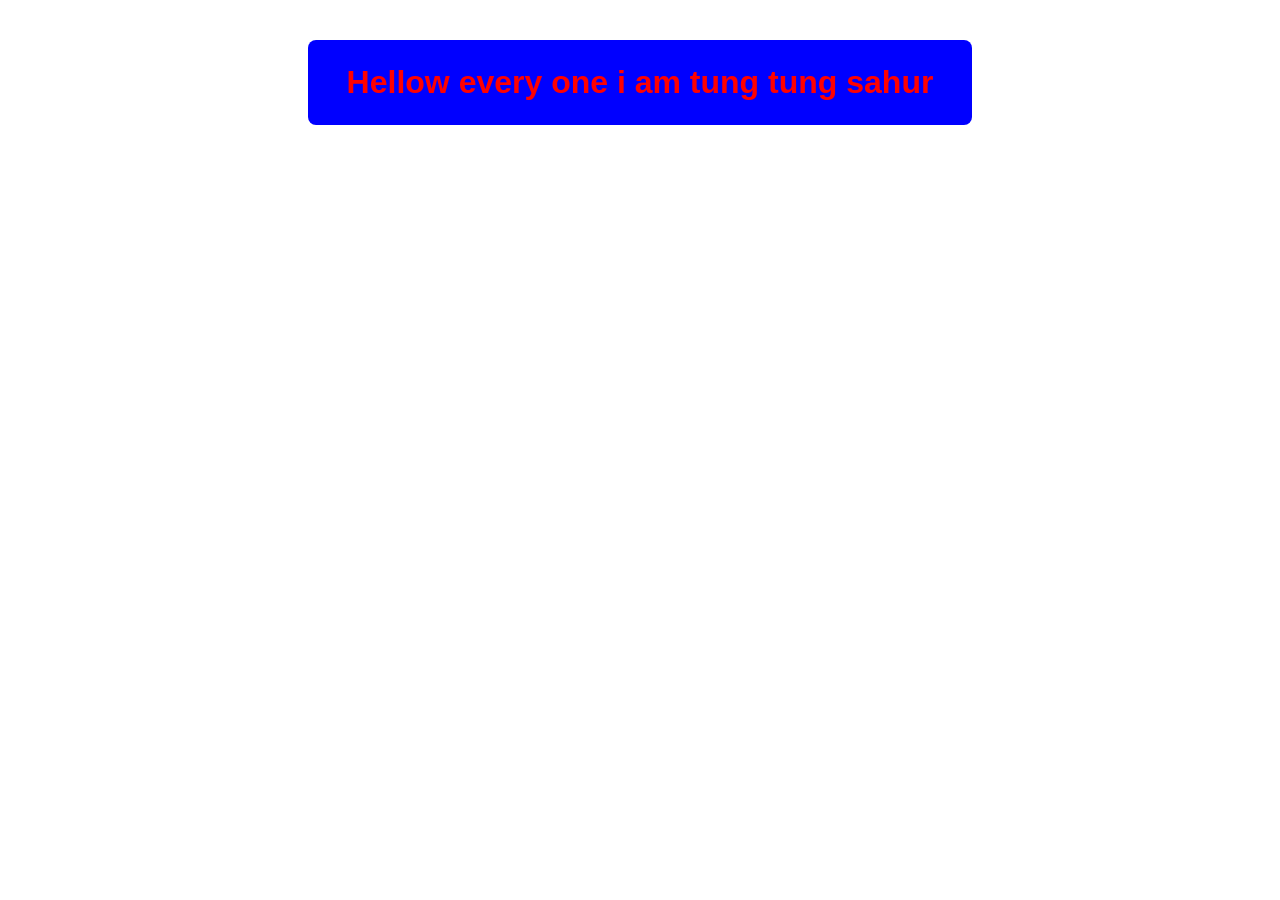
<file: index.html/index.html>
<!DOCTYPE html>
<html lang="en">
<head>
  <meta charset="UTF-8">
  <meta name="viewport" content="width=device-width, initial-scale=1">
  <title>Headline Box</title>
  <style>
    .headline-box {
      background-color: blue;
      color: red;
      padding: 24px 32px;
      border-radius: 8px;
      max-width: 600px;
      margin: 40px auto;
      text-align: center;
      font-family: Arial, sans-serif;
    }
    .headline-box h1 {
      margin: 0;
      font-size: 2rem;
    }
  </style>
</head>
<body>
  <div class="headline-box">
    <h1>Hellow every one i am tung tung sahur</h1>
   <containerleft></containerleft>

  </div>
</body>
</html>
</file>
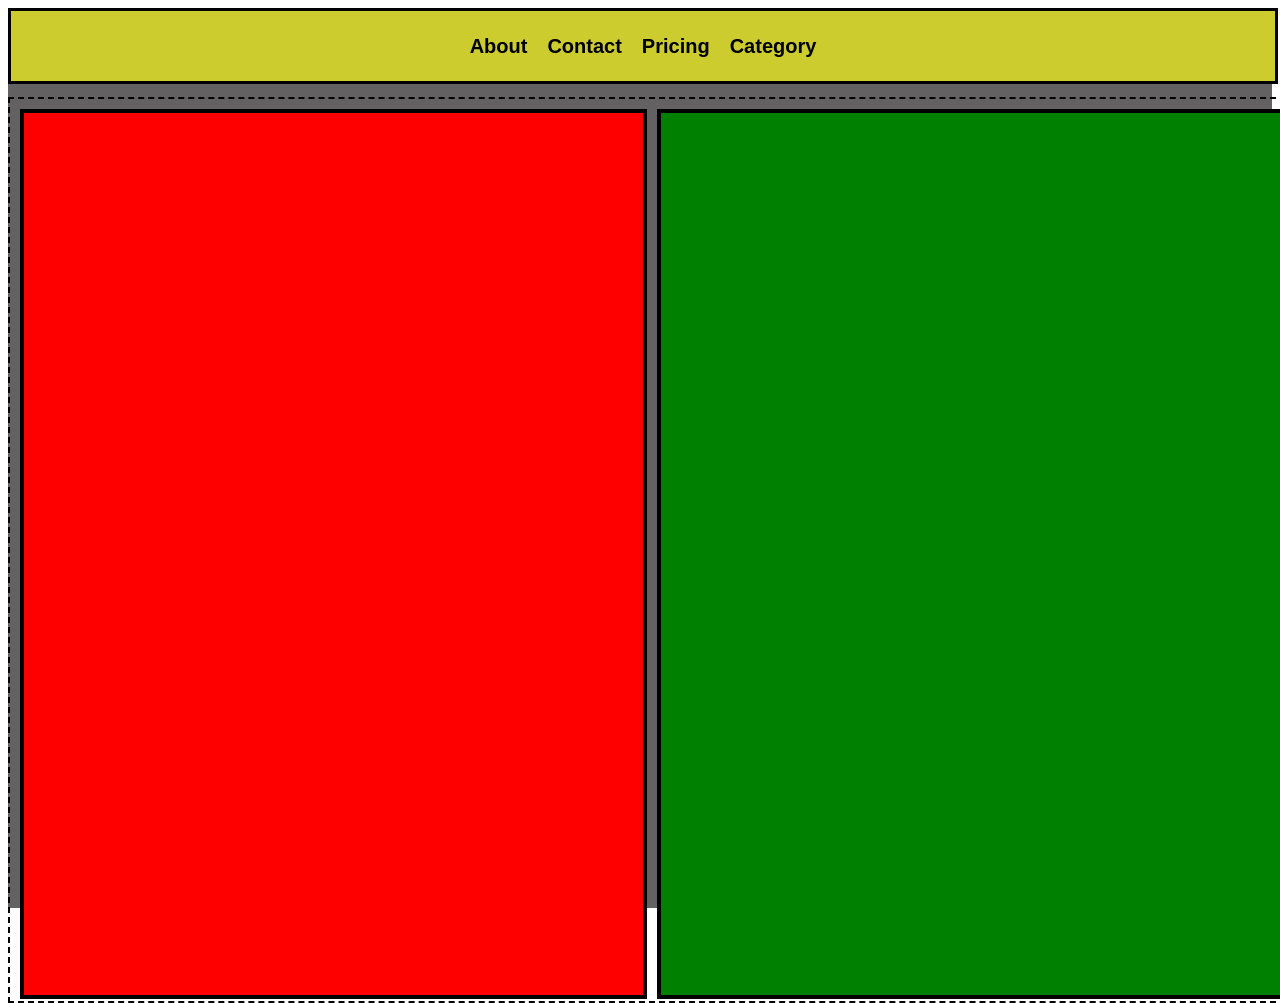
<file: mam.html>
<!DOCTYPE html>
<html lang="en">
<head>
    <meta charset="UTF-8">
    <meta name="viewport" content="width=device-width, initial-scale=1.0">
    <title>Document</title>


    <style>
        #page{
            height: 100vh;
            width: 100%;
            background-color: rgb(99, 97, 97);
        }
        #page #nav{
            height: 70px;
            width: 100%;
            background-color: rgb(204, 204, 46);
            display: flex;
            gap: 20px;
            align-items: center;
            justify-content: center;
            border: 3px solid black;
            /* justify-content: space-between; */
            /* justify-content: flex-start; */
            /* justify-content: flex-end; */
            /* justify-content: space-around; */
            /* justify-content:space-evenly; */
        }
        #nav h4{
            font-weight: 700;
            font-family: sans-serif;
            font-size: 20px;
        }

        #page #container {
            height: 98%;
            width: 100%;
            border: 2px dashed black;
            margin-top: 1%;
            display: flex ;
            padding: 10px 10px;
            gap: 10px;

        }
        #container #containerleft{
            height: 100%;
            width: 50%;
            background-color: red;
            border: 4px solid black;
        }

         #container #containerRight{
            height: 100%;
            width: 50%;
            background-color: green;
            border: 4px solid black;
        }


    </style>
</head>
<body>


    <div id="page">

        <div id="nav">

            <h4>About</h4>
            <h4>Contact</h4>
            <h4>Pricing</h4>
            <h4>Category</h4>

        </div>

        <div id="container">
            <div id="containerleft"></div>
            <div id="containerRight"></div>

        </div>

    </div>
    
</body>
</html>
</file>
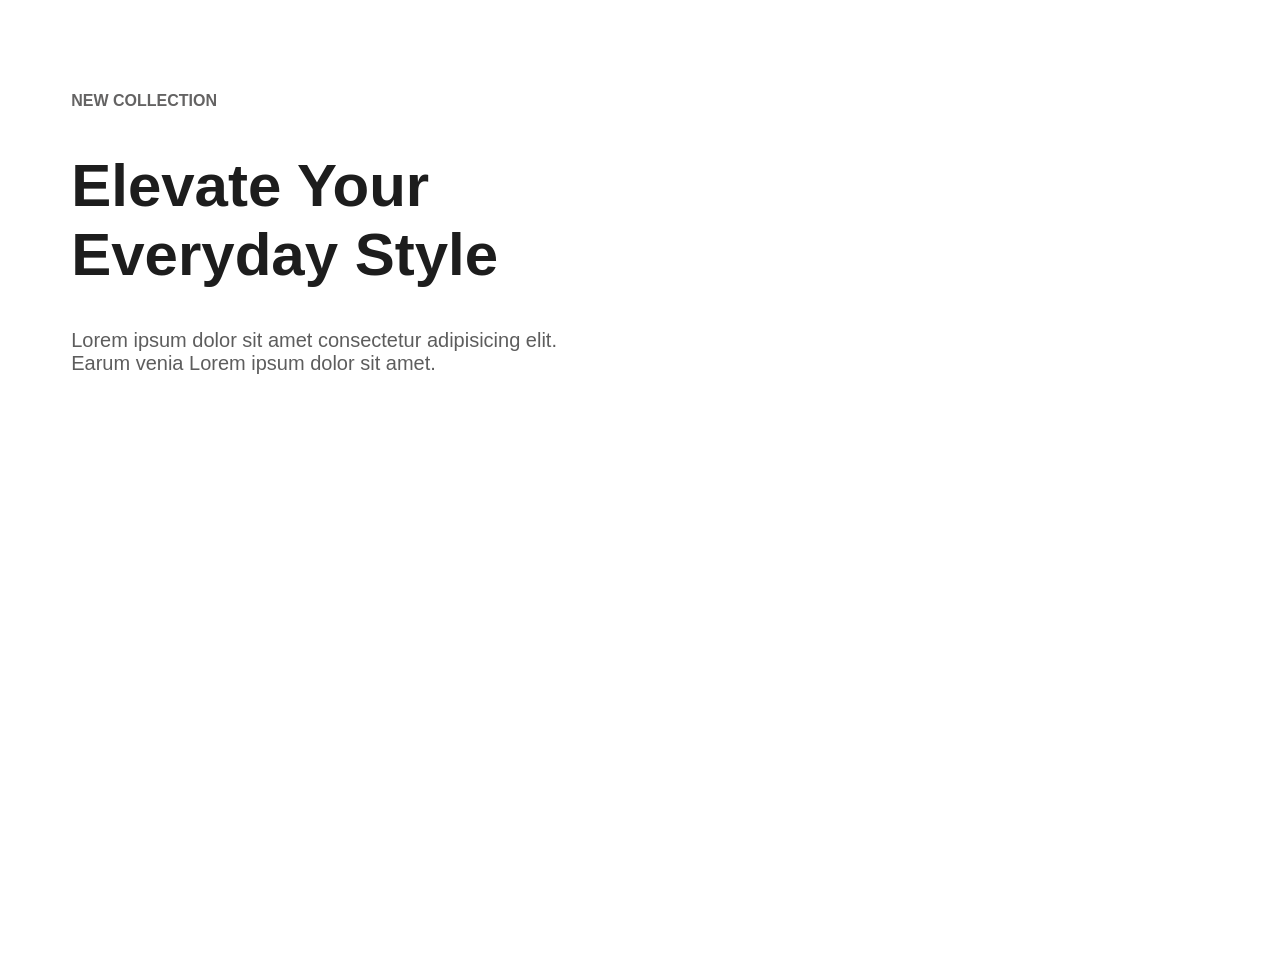
<file: index.html/auh.html>
<!doctype html>
<html lang="en">
  <head>
    <meta charset="UTF-8" />
    <meta name="viewport" content="width=device-width, initial-scale=1.0" />
    
    <title>Document</title>
    <style>
      #page {
        height: 100vh;
        width: 100%;
        background-color: white;
      }

      #page #containertop {
        height: 100%;
        width: 100%;
        display: flex;
        /* background-color: gray; */
      }
      #containertop #topLeft {
        height: 100%;
        width: 50%;
        padding-left: 5%;
        padding-top: 5%;
        /* background-color: red; */
      }
      #containertop #topright {
        height: 100%;
        width: 50%;
        background-image: url("https://plus.unsplash.com/premium_photo-1690407617542-2f210cf20d7e?w=500&auto=format&fit=crop&q=60&ixlib=rb-4.1.0&ixid=M3wxMjA3fDB8MHxzZWFyY2h8MTN8fG1vZGVsJTIwZ2lybHxlbnwwfHwwfHx8MA%3D%3D");
        background-size: cover;
      }
      #topLeft #topleft1 h4 {
        font-weight: 800;
        font-family: sans-serif;
        color: rgb(100, 99, 99);
      }
      #topleft1 h1 {
        font-size: 60px;
        font-family: sans-serif;
        color: rgb(29, 29, 29);
      }

      #topleft1 p{
        font-size: 20px;
        font-family: sans-serif;
        color: rgb(93, 93, 93);
      }
    </style>
  </head>
  <body>
    <div id="page">
      <div id="containertop">
        <div id="topLeft">
          <div id="topleft1">
            <h4>NEW COLLECTION</h4>
            <h1>
              Elevate Your <br />
              Everyday Style
            </h1>
            <p>
              Lorem ipsum dolor sit amet consectetur adipisicing elit. <br> Earum
              venia Lorem ipsum dolor sit amet.
            </p>
          </div>
          <div id="topleft2"></div>
          <div id="topleft3"></div>
        </div>
        <div id="topright"></div>
      </div>
    </div>
  </body>
</html>
</file>
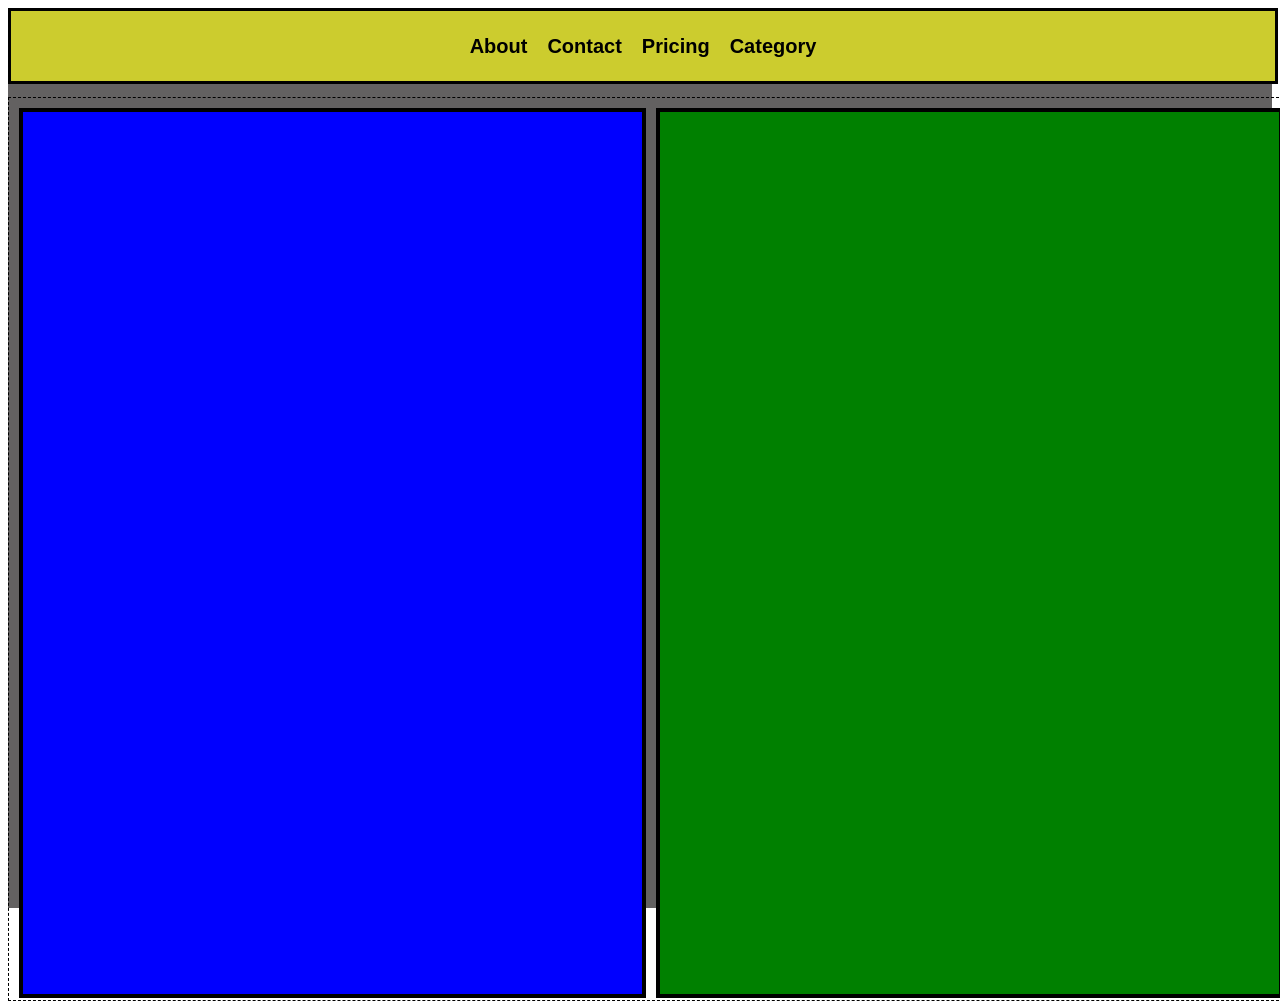
<file: index.html/new.html>
<!doctype html>
<html lang="en">
<head>
    <meta charset="UTF-8">
    <meta name="viewport" content="width=device-width, initial-scale=1.0">
    <title>Document</title>
    
    
    
    <style>
     #page{
        height: 100vh;
            width: 100%;
            background-color: rgb(99, 97, 97);
     }

      #page #nav{
     height: 70px;
     width: 100%;
     background-color: rgb(204, 204, 46);
     display: flex;
     gap: 20px;
     align-items: center;
     justify-content: center;
     border: 3px solid black;
      }
      #nav h4{
      font-weight: 700;
      font-family: sans-serif;
      font-size: 20px;
      }
     #page #container{
     height: 98%;
     width: 100%;
     border: 1px dashed black;
     margin-top: 1%;
     display :flex;
     padding: 10px 10px;
     gap: 10px;
}
 #container #containerleft{
     height: 100%;
     width: 50%;
     background-color: blue;
     border: 4px solid black;

}
 #container #containerRight{
     height: 100%;
     width: 50%;
     background-color: green;
     border: 4px solid black;
    
 }

      </style>
</head>
<body>

<div id="page">
    <div id="nav">

       <h4>About</h4>
       <h4>Contact</h4>
       <h4>Pricing</h4>
       <h4>Category</h4>
        </div>

        <div id="container">
        <div id="containerleft"></div>
        <div id="containerRight"></div>

       </div>
    </div>

</body>
</html>
</file>
